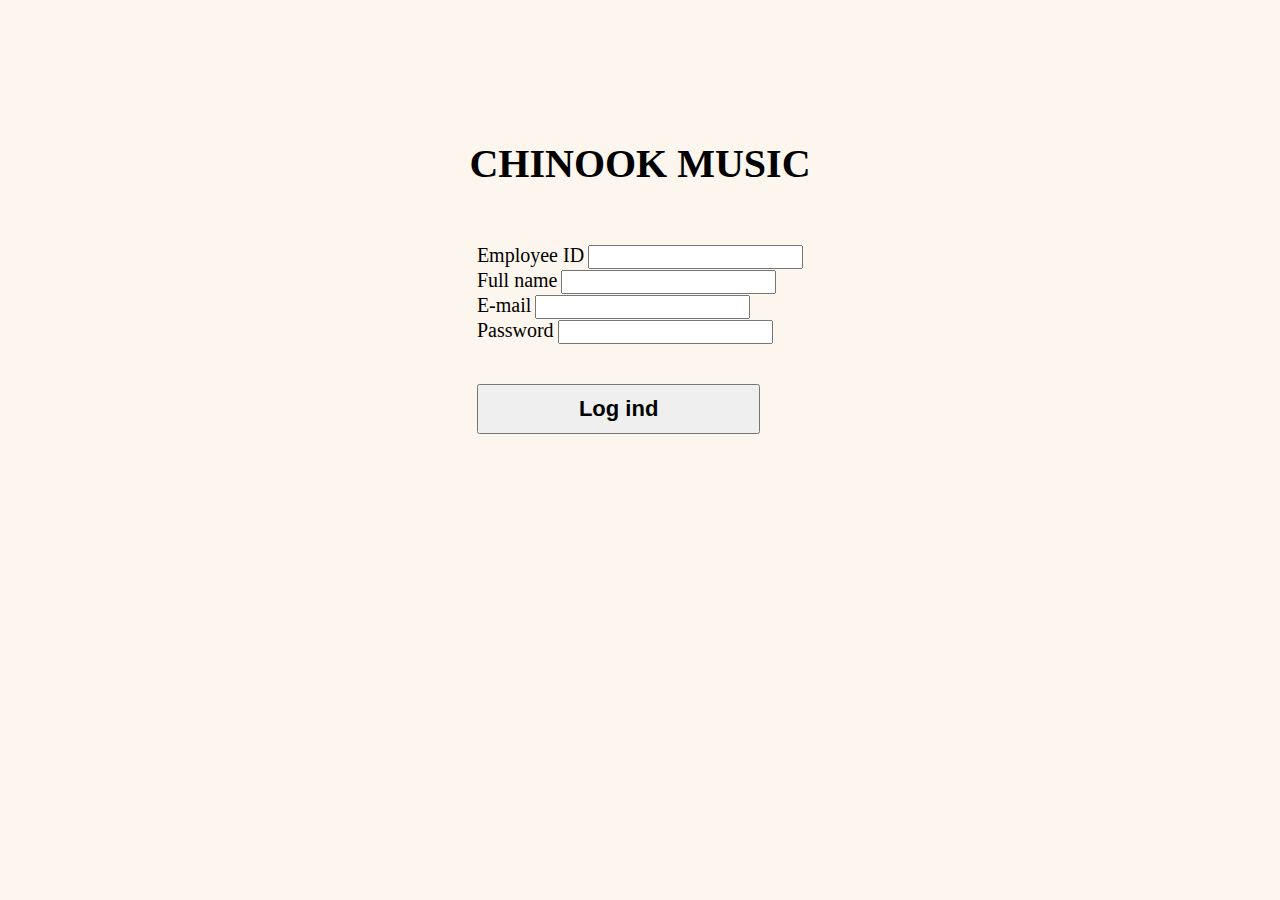
<file: index.html>
<!doctype html>
<html lang="en">
<head>
    <meta charset="UTF-8">
    <link rel="stylesheet" href="login.css">
    <link rel="icon" href="icons8-musical-note-30.png" sizes="32x32" type="image/png">
    <title>Chinook!</title>
</head>
<body>

<h1>CHINOOK MUSIC</h1>

<form action="action_page.php" method="POST">

    <div>
        <label for="ename">Employee ID</label>
        <input type="name" id="ename" name="ename" maxlength="8" required>
    </div>


    <div>
        <label for="fname">Full name</label>
        <input type="name" id="fname" name="fname" required>
    </div>

    <div>
        <label for="email">E-mail</label>
        <input type="email" id="email" name="email" required>
    </div>

    <div>
        <label for="pass">Password</label>
        <input type="password" id="pass" name="pass" maxlength="12" required>
    </div>

    <div>
        <button> Log ind</button>
    </div>

    <div id="result"></div>
</form>
    <script src="login.js"></script>
</body>
</html>
</file>
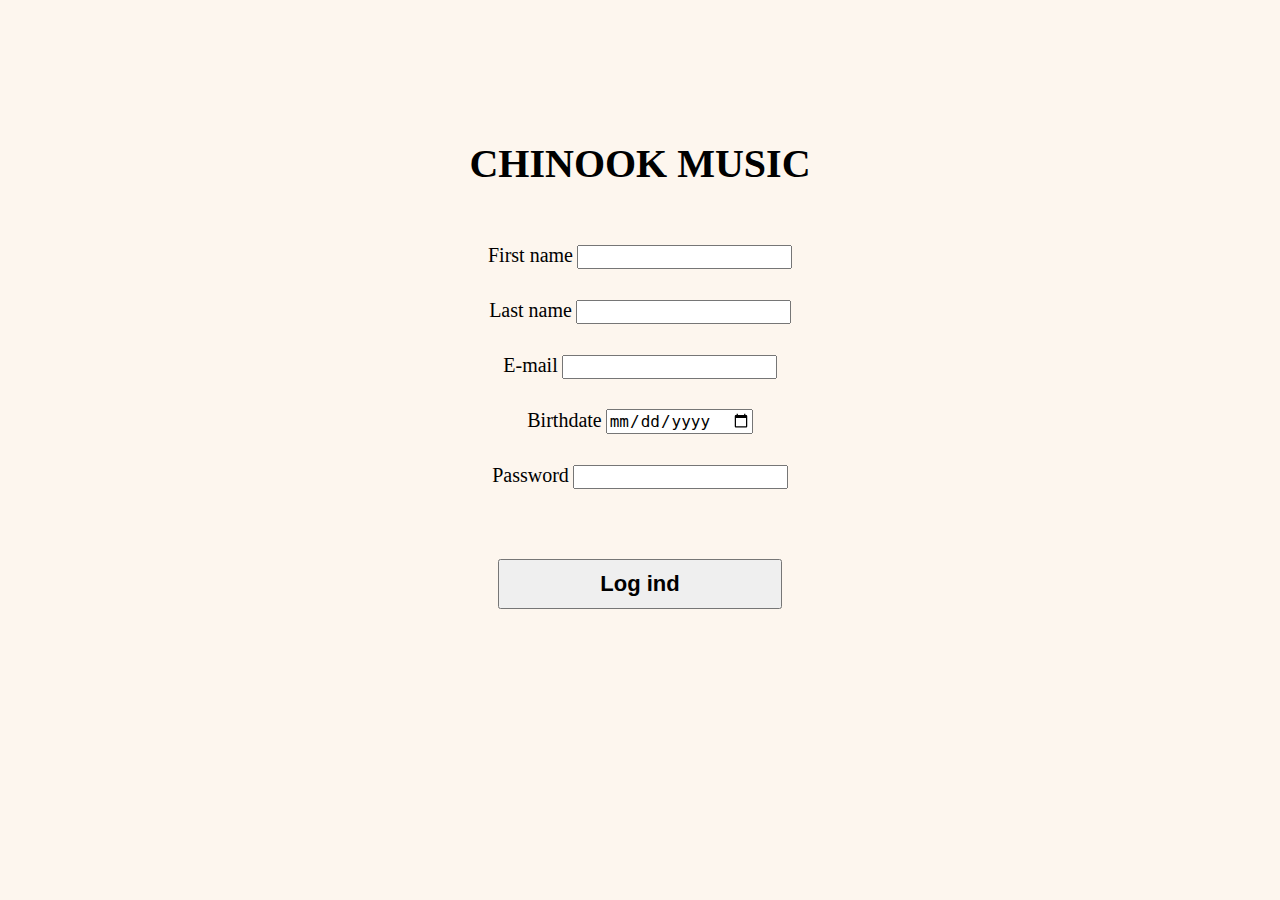
<file: login.html>
<!DOCTYPE html>
<html lang="en">
<head>
    <meta charset="UTF-8">
    <title>Chinook!</title>
    <link rel="stylesheet" href="login.css">
    <link rel="icon" href="icons8-musical-note-30.png" sizes="32x32" type="image/png">
</head>
<body>
<h1>CHINOOK MUSIC</h1>

<div>
    <label for="fname">First name</label>
    <input type="name" id="fname" name="fname" required>
</div>


<div>
    <label for="lname">Last name</label>
    <input type="name" id="lname" name="lname" required>
</div>

<div>
    <label for="email">E-mail</label>
    <input type="email" id="email" name="email" required>
</div>


<div>
    <label for="bdate">Birthdate</label>
    <input type="date" id="bdate" name="bdate" required>
</div>


<div>
    <label for="pass">Password</label>
    <input type="password" id="pass" name="pass" maxlength="12" required>
</div>


<div>
    <button> Log ind </button>
</div>

<div id="result"></div>

<script src="login.js"></script>
</body>
</html>
</file>
<file: login.css>
body {
    font-family: "Georgia", serif;
    margin: 2px;
    background-color: #fdf6ee;
    color: #000;
}

h1 {
    font-size: 40px;
    font-weight: bold;
    margin-top: 40px;
}

/* ændre size for alle labels*/

label {
    font-size: 20px;
}


input {
    font-size: 16px;
}

button {
    font-size: 22px;
    font-weight: bold;
    padding-left: 100px;
    padding-right: 100px;
    padding-top: 10px;
    padding-bottom: 10px;
    margin-top: 40px;
}


body {
    display: grid;
    place-items: center;
    gap: 30px;
    margin-top: 100px;
}
</file>
